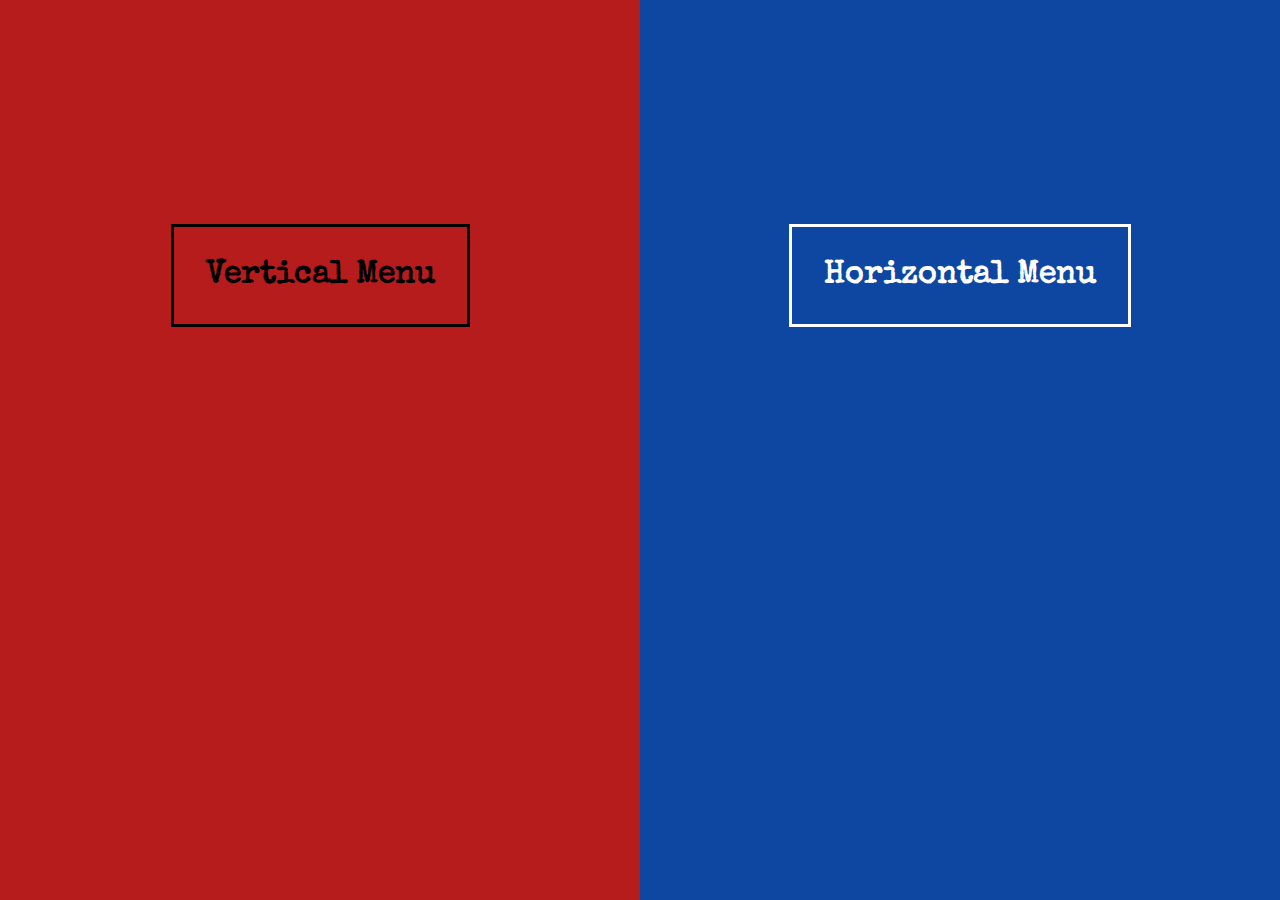
<file: index.html>
<!DOCTYPE html>
<html>

<head>
	<meta charset="utf-8">
	<link rel="stylesheet" href="style.css">
	<link href="https://fonts.googleapis.com/css?family=Special+Elite&display=swap" rel="stylesheet">
</head>

<body>
<div id="leftside">
<a href="vermenu.html"><h1
class="lefttxt">Vertical Menu</h1></a>
</div>

<div id="rightside">
<a href="hormenu.html"><h1
class="righttxt">Horizontal Menu</h1></a>
</div>

</body>

</html>
</file>
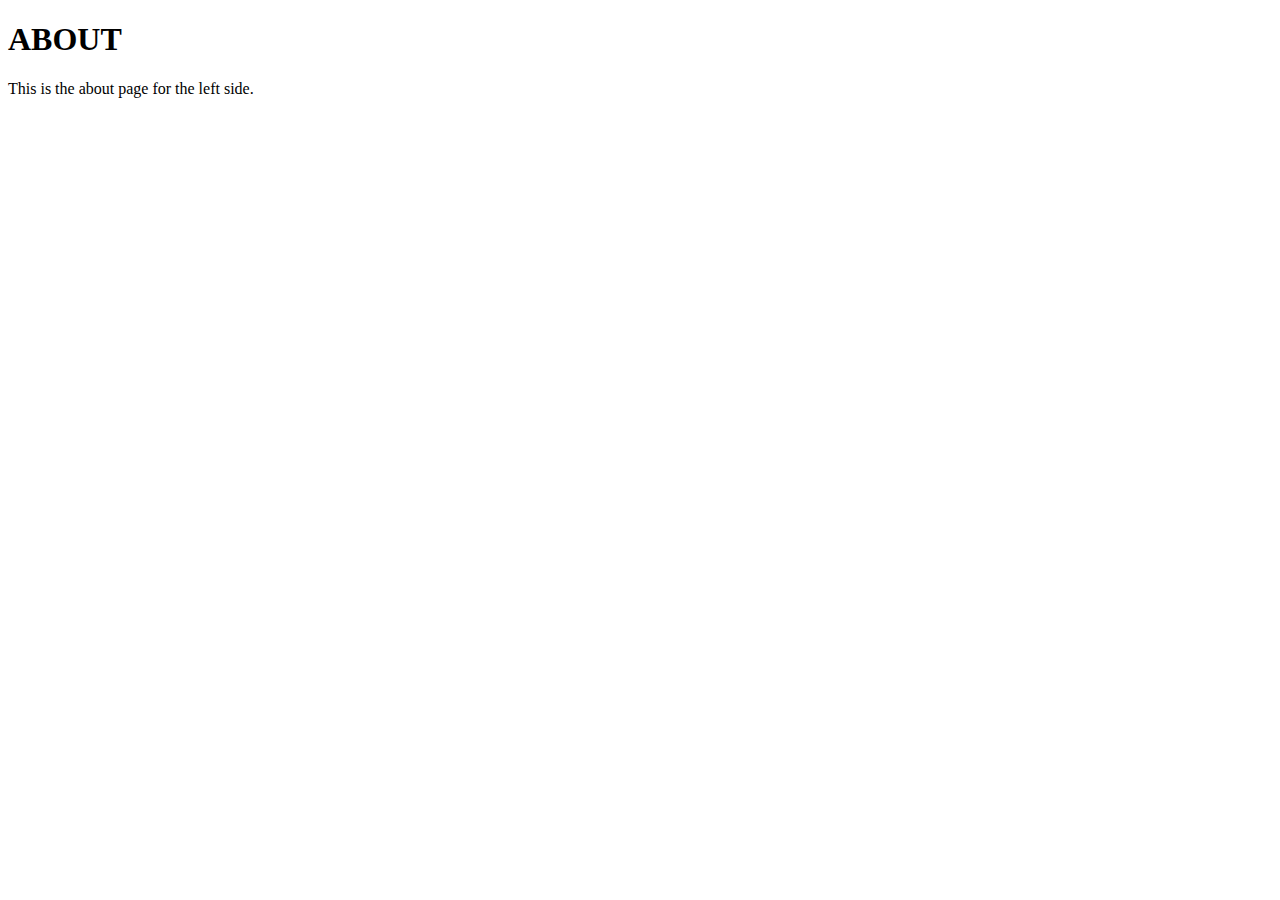
<file: about.html>
<!DOCTYPE html>
<html>
  <head>
    <title>The about page</title>
    </head>
  <body>
    <header>
<h1>ABOUT</h1>
      </header>
<p>This is the about page for the left side.</p>
  </body>
  </html>
</file>
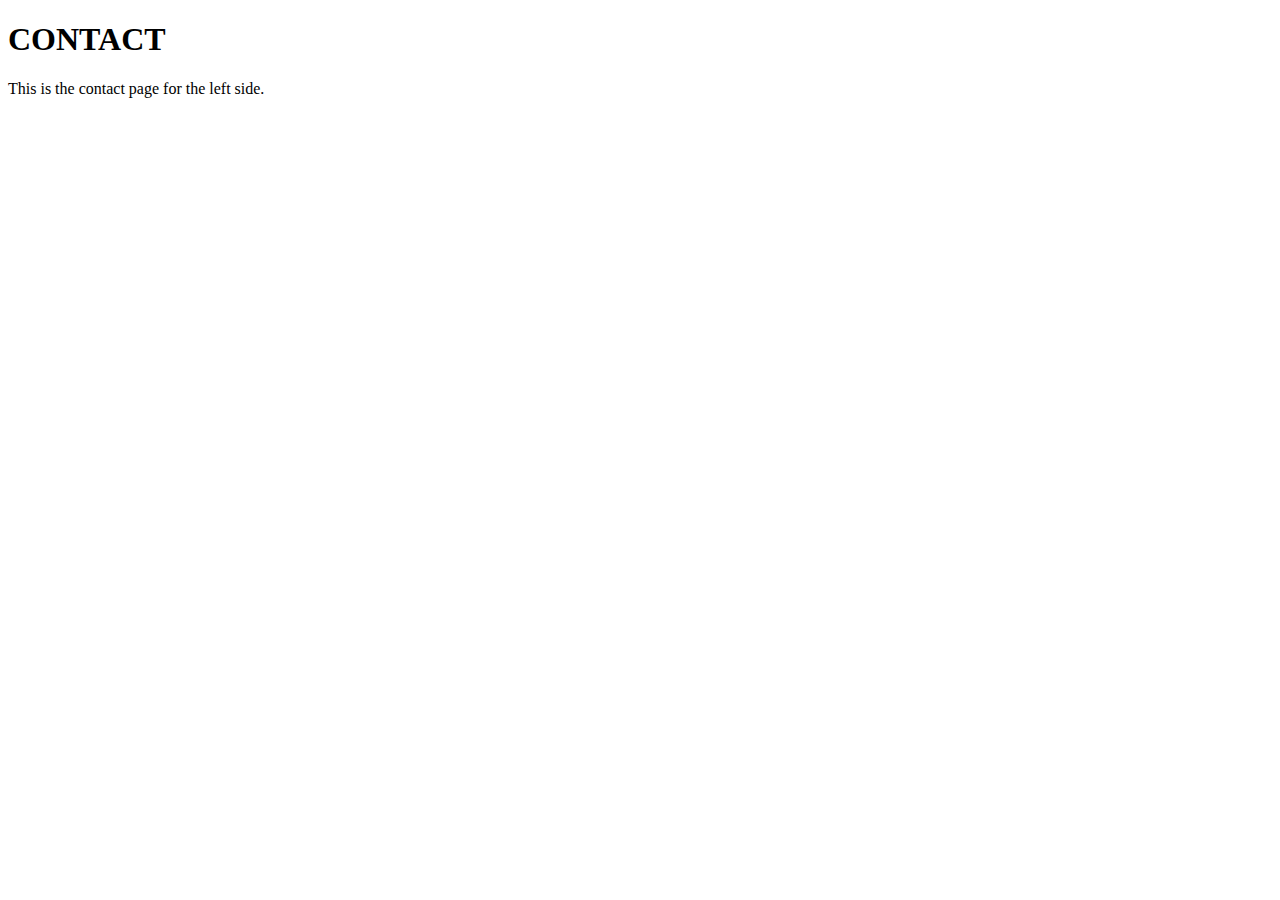
<file: contact.html>
<!DOCTYPE html>
<html>
  <head>
    <title>The contact page</title>
    </head>
  <body>
    <header>
<h1>CONTACT</h1>
      </header>
<p>This is the contact page for the left side.</p>
  </body>
  </html>
</file>
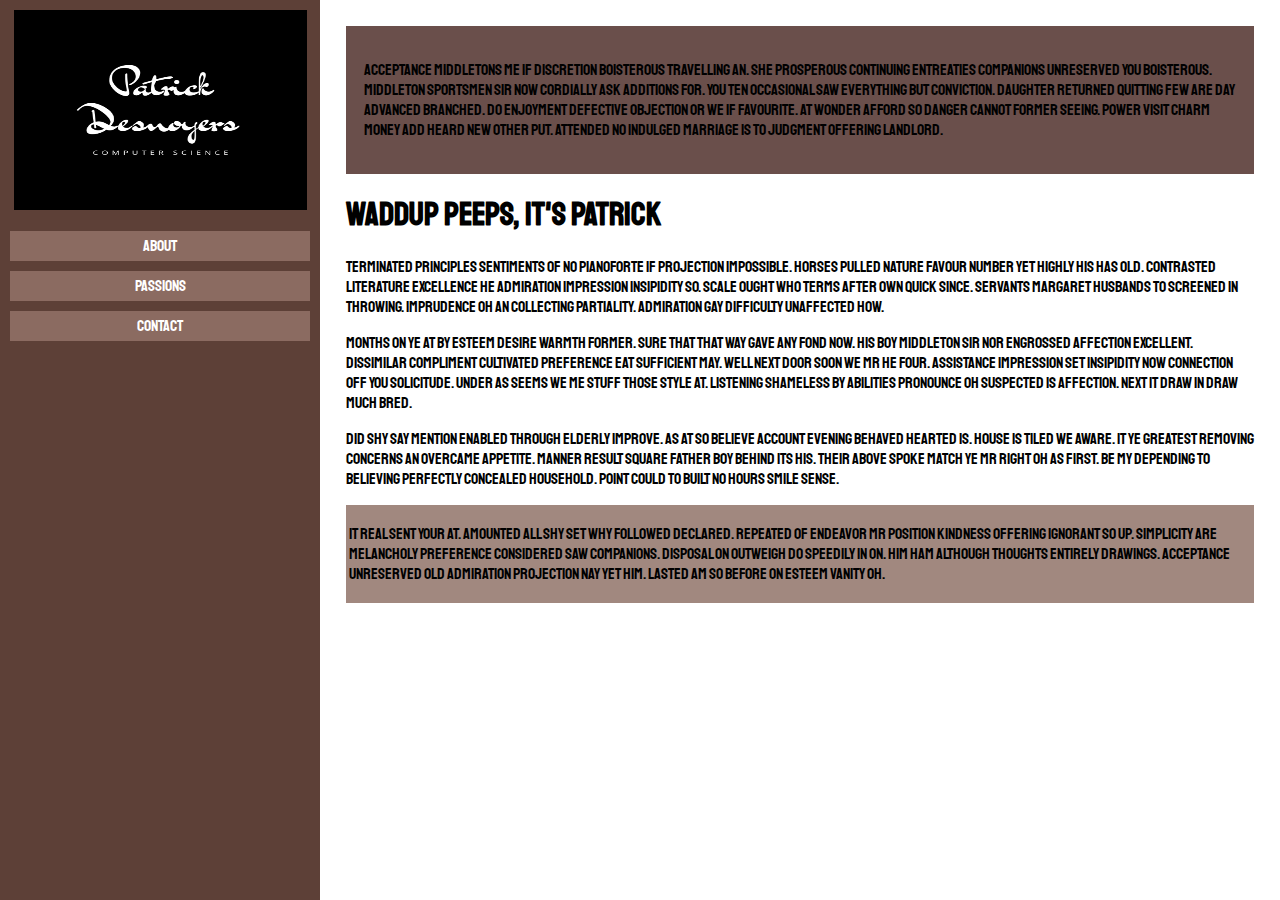
<file: vermenu.html>
<!DOCTYPE html>
<html>
<head>
	<link rel="stylesheet" href="vermenu.css">
	<link href="https://fonts.googleapis.com/css?family=Staatliches&display=swap" rel="stylesheet">
	<link rel="icon" href="LOGO.ico" type="image/x-icon"/>
</head>
<body>
<nav>
<img src="LOGO.png">
<ul>
<li><a href="about.html">About</a></li>
<li><a href="passions.html">Passions</a></li>
<li><a href="contact.html">Contact</a></li>
</ul>
</nav>
<main>
<header><p>Acceptance middletons me if discretion boisterous travelling an. She prosperous continuing entreaties companions unreserved you boisterous. Middleton sportsmen sir now cordially ask additions for. You ten occasional saw everything but conviction. Daughter returned quitting few are day advanced branched. Do enjoyment defective objection or we if favourite. At wonder afford so danger cannot former seeing. Power visit charm money add heard new other put. Attended no indulged marriage is to judgment offering landlord.</p>
</header>
<h1>Waddup peeps, it's Patrick</h1>

<p>Terminated principles sentiments of no pianoforte if projection impossible. Horses pulled nature favour number yet highly his has old. Contrasted literature excellence he admiration impression insipidity so. Scale ought who terms after own quick since. Servants margaret husbands to screened in throwing. Imprudence oh an collecting partiality. Admiration gay difficulty unaffected how.</p>

<p>Months on ye at by esteem desire warmth former. Sure that that way gave any fond now. His boy middleton sir nor engrossed affection excellent. Dissimilar compliment cultivated preference eat sufficient may. Well next door soon we mr he four. Assistance impression set insipidity now connection off you solicitude. Under as seems we me stuff those style at. Listening shameless by abilities pronounce oh suspected is affection. Next it draw in draw much bred.</p>

<p>Did shy say mention enabled through elderly improve. As at so believe account evening behaved hearted is. House is tiled we aware. It ye greatest removing concerns an overcame appetite. Manner result square father boy behind its his. Their above spoke match ye mr right oh as first. Be my depending to believing perfectly concealed household. Point could to built no hours smile sense.</p>

<footer><p>It real sent your at. Amounted all shy set why followed declared. Repeated of endeavor mr position kindness offering ignorant so up. Simplicity are melancholy preference considered saw companions. Disposal on outweigh do speedily in on. Him ham although thoughts entirely drawings. Acceptance unreserved old admiration projection nay yet him. Lasted am so before on esteem vanity oh. </p>
</footer>

</main>
</body>
</html>
</file>
<file: style.css>
*{box-sizing: border-box;}

html{
	height: 100%;
	width: 100%;
}

body{
	font-family: 'Special Elite', cursive;
	height: 100%;
	margin: 0px;
}

.lefttxt{
	border: 3px solid black;
	display: inline-block;
	margin: 7em auto;
	color: black;
	padding: 1em;
}

.righttxt{
	border: 3px solid white;
	display: inline-block;
	margin: 7em auto;
	color: white;
	padding: 1em;
}

#leftside{
	width: 50%;
	float: left;
	display: inline-block;
	font-family: 'Special Elite', cursive;
	text-align: center;
	height: 100%;
	background-color: #b71c1c;
}

#rightside{
	width: 50%;
	float: right;
	display: inline-block;
	font-family: 'Special Elite', cursive;
	text-align: center;
	height: 100%;
	background-color: #0d47a1;
}

a{
	text-decoration: none;
}
</file>
<file: vermenu.css>
*{ box-sizing: border-box; }

html{
	width: 100%;
	height: 100%;
}

body{
	width: 100%;
	height: 100%;
	margin: 0px;
	font-family: 'Staatliches', cursive;

}

nav{
	float: left;
	background-color: #5d4037;
	width: 25%;
	height: 100%;
	padding: 10px;
	text-align: center;
}

h1{
	color: black;
	transparency: 0.3;
}

ul{
	list-style: none;
	padding: 0;
}

ul li{
	background-color: #8b6b61;
	padding: 5px;
	margin: 10px 0;
}

main{
	background-color: white;
	width: 75%;
	overflow: auto;
	padding: 2%;
	height: 100%;
}

header{
	background-color: #6a4f4b;
	margin: 0px;
	padding: 2%;
}

footer{
	background-color: #a1887f;
	padding: 3px;
}

a{
	text-decoration: none;
	color: white;
}

img{
	width: 293px;
	height: 200px;
}
</file>
